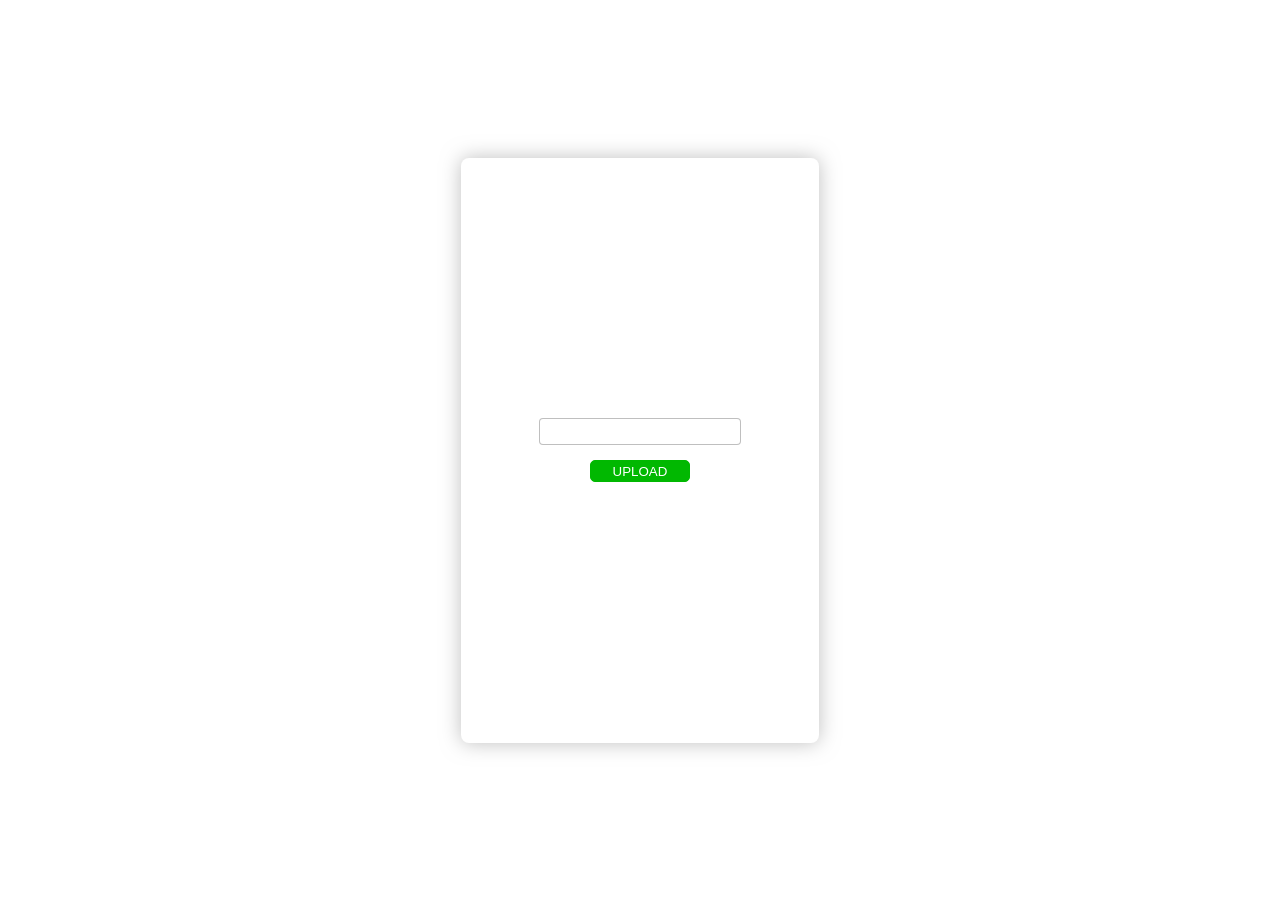
<file: index.html>
<!DOCTYPE html>
<html lang="en">
<head>
    <meta charset="UTF-8">
    <meta name="viewport" content="width=device-width, initial-scale=1.0">
    <title>Document</title>
    <link rel="stylesheet" href="./index.css">
</head>
<body>
    <div class="full-container">
        <div class="div1"></div>

        <div id="newInput">
            <input type="text" id="name" required>
            <button id="btn">UPLOAD</button>
        </div>

        <div id="div2">
            <div id="child-div2"></div>
        </div>
    </div>
    <script>
        var inp_value=document.getElementById("name")
        var new_btn=document.getElementById("btn")

        new_btn.onclick=function add(){
            var dup_input=document.createElement("span")
            dup_input.innerText=inp_value.value
            dup_input.className="dup-input"

            var new_btn_dlt=document.createElement("button")
            new_btn_dlt.innerText="DELETE"
            new_btn_dlt.className="delete-btn"

            new_btn_dlt.onclick=function add1(){
                new_btn_dlt.remove()
                var new_btn_undo=document.createElement("button")
                new_btn_undo.innerText="UNDO"
                new_btn_undo.className="undo-btn"

                var new_btn_per_dlt=document.createElement("button")
                new_btn_per_dlt.innerText="Permanent Delete"
                new_btn_per_dlt.className="per-dlt-btn"

                document.getElementById("child-div2").append(dup_input,new_btn_undo,new_btn_per_dlt)

                new_btn_undo.onclick=function add2(){
                    new_btn_per_dlt.remove()
                    new_btn_undo.remove()
                    document.getElementById("newInput").append(dup_input,new_btn_dlt)
                }
                new_btn_per_dlt.onclick=function add3(){
                    inp_value.value=""
                    new_btn_dlt.remove()
                    dup_input.remove()
                    new_btn_undo.remove()
                    new_btn_per_dlt.remove()
                }
            }
            document.getElementById("newInput").append(dup_input,new_btn_dlt)
        }
        document.getElementById("newInput").append(inp_value,new_btn)
    </script>
</body>
</html>
</file>
<file: index.css>
*{
    margin:0;
    padding:0;
}
.full-container{
    width: 100vw;
    height: 100vh;
    min-width: 350px;
    /* border: 1px solid black; */
    display: flex;
    justify-content: space-between;
    align-items: center;
    flex-wrap: wrap;
}
.div1{
    width: 30vw;
    height: 65vh;
    /* border: 1px solid black; */
}
#div2{
    width: 30vw;
    height: 65vh;
    /* border: 1px solid black; */
    display: flex;
}
#child-div2{
    width: 30vw;
    height: 20vh;
    /* border: 1px solid black; */
    border-radius: 5px;
    display: flex;
    flex-direction: column;
    justify-content: center;
    align-items: center;
    gap: 10px;
}
#newInput{
    width: 28vw;
    height: 65vh;
    min-width: 250px;
    /* border: 1px solid black; */
    box-shadow: 0 0 20px rgba(128, 128, 128, 0.5);
    border-radius: 8px;
    display: flex;
    flex-direction: column;
    justify-content: center;
    align-items: center;
    gap: 15px;
}
#name{
    width: 200px;
    height: 25px;
    min-width: 150px; 
    border: 1px solid rgba(128, 128, 128, 0.5);
    border-radius: 4px;
    text-align: center;
    background-color: white;
    overflow: hidden;
    flex-shrink: 0;
}
#name:focus{
    outline: none;
    border-color: #0ea5a4;
    box-shadow: 0 0 0 3px rgba(14, 165, 164, 0.2);
}
.dup-input{
    width: 150px;
    height: 22px;
    min-width: 130px;
    border: 1px solid rgba(128, 128, 128, 0.5);
    border-radius: 4px;
    display: flex;
    justify-content: center;
    align-items: center;
    background-color: white;
    overflow: hidden;
}
#btn{
    width: 100px;
    height: 22px;
    min-width: 75px;
    border: 1px solid rgb(1, 184, 1);
    border-radius: 5px;
    background-color: rgb(1, 184, 1);
    color: white;
    transition: transform 0.3s ease-in-out;
    overflow: hidden;
}
#btn:hover{
    transform: translateY(-3px);
}
.delete-btn{
    width: 100px;
    height: 22px;
    min-width: 75px;
    border: 2px solid red;
    border-radius: 5px;
    background-color: red;
    color: white;
    transition: transform 0.3s ease-in-out;
    overflow: hidden;
}
.delete-btn:hover{
    transform: translateY(-3px);
}
.undo-btn{
    width: 90px;
    height: 22px;
    min-width: 70px;
    border: 2px solid rgb(1, 184, 1);
    border-radius: 5px;
    background-color: rgb(1, 184, 1);
    color: white;
    transition: transform 0.3s ease-in-out;
    overflow: hidden;
}
.undo-btn:hover{
    transform: translateY(-3px);
}
.per-dlt-btn{
    width: 150px;
    height: 22px;
    min-width: 100px;
    border: 2px solid red;
    border-radius: 5px;
    background-color: red;
    color: white;
    transition: transform 0.3s ease-in-out;
    overflow: hidden;
}
.per-dlt-btn:hover{
    transform: translateY(-3px);
}
@media all and (max-width:650px) {
    .div1{
        display: none;
    }
    .full-container{
        display: flex;
        flex-direction: column;
        justify-content: center;
    }
    #newInput{
        width: 300px;
        height: 300px;
    }
    #div2{
        width: 300px;
        height: 300px;
    }
    #child-div2{
        width: 300px;
        height: 300px;
    }
}
</file>
